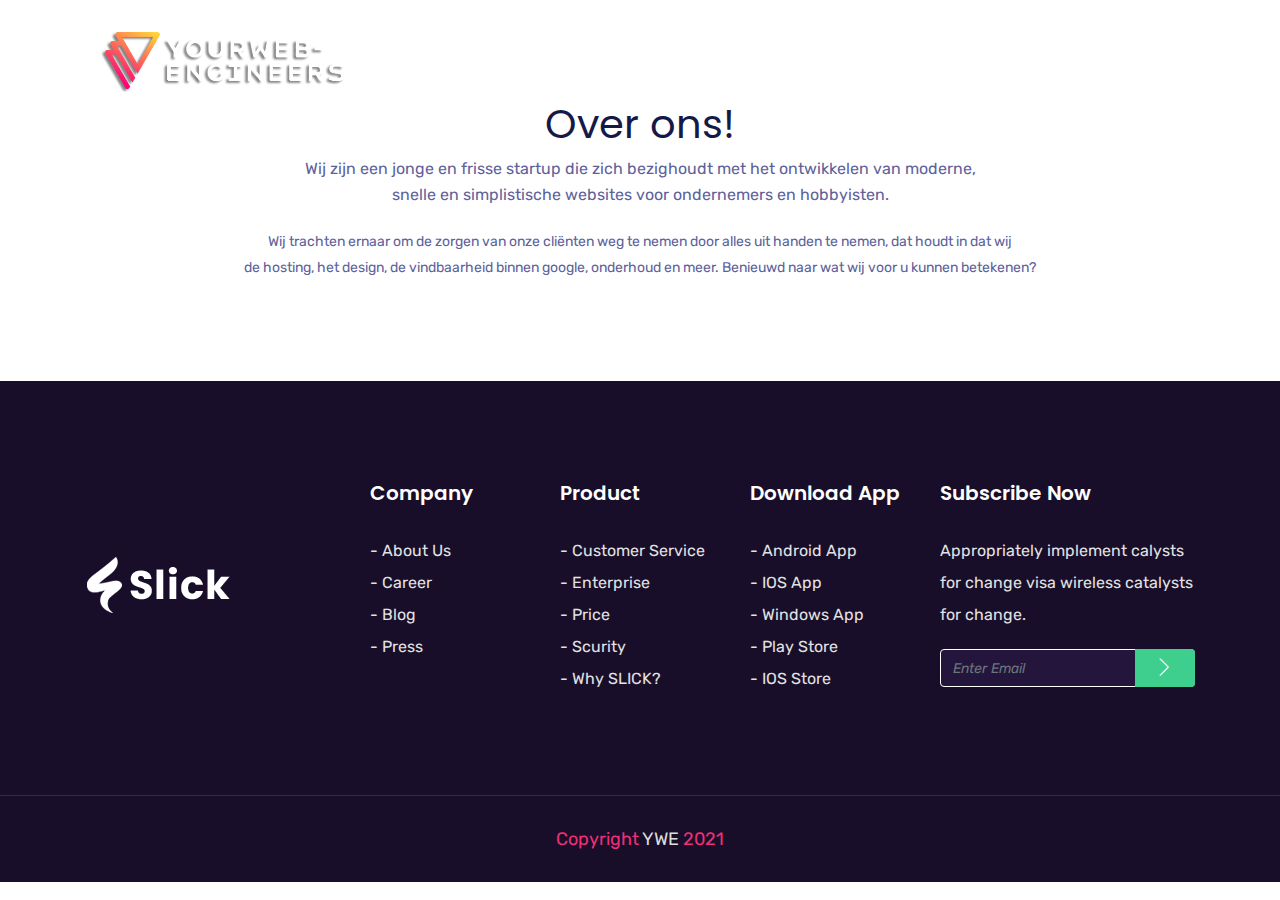
<file: about.html>
<!DOCTYPE html>
<html lang="en">
  <head>
    <!-- Required meta tags -->
    <meta charset="utf-8">
    <meta name="viewport" content="width=device-width, initial-scale=1, shrink-to-fit=no">
    <meta name="keywords" content="Bootstrap, Landing page, Template, Business, Service">
    <meta name="viewport" content="width=device-width, initial-scale=1, maximum-scale=1">
    <meta name="author" content="Grayrids">
    <title>Slick - Bootstrap 4 Template</title>
    <!--====== Favicon Icon ======-->
    <link rel="shortcut icon" href="img/2.png" type="image/png">
    <!-- Bootstrap CSS -->
    <link rel="stylesheet" href="css/bootstrap.min.css">
    <link rel="stylesheet" href="css/animate.css">
    <link rel="stylesheet" href="css/LineIcons.css">
    <link rel="stylesheet" href="css/owl.carousel.css">
    <link rel="stylesheet" href="css/owl.theme.css">
    <link rel="stylesheet" href="css/magnific-popup.css">
    <link rel="stylesheet" href="css/nivo-lightbox.css">
    <link rel="stylesheet" href="css/main.css">    
    <link rel="stylesheet" href="css/responsive.css">

  </head>
  
  <body>

    <!-- Header Section Start -->
    <header id="home" class="hero-area">    

      <nav class="navbar navbar-expand-md bg-inverse fixed-top scrolling-navbar">
        <div class="container">
          <a href="index.html" class="navbar-brand"><img src="img/logo.png" alt="" style="width:280px;"></a>       
          <button class="navbar-toggler" type="button" data-toggle="collapse" data-target="#navbarCollapse" aria-controls="navbarCollapse" aria-expanded="false" aria-label="Toggle navigation">
            <i class="lni-menu"></i>
          </button>
          <div class="collapse navbar-collapse" id="navbarCollapse">
            <ul class="navbar-nav mr-auto w-100 justify-content-end">
              <li class="nav-item">
                <a class="nav-link page-scroll" href="#home">Home</a>
              </li>
              <li class="nav-item">
                <a class="nav-link page-scroll" href="#services">Over ons</a>
              </li>  
              <li class="nav-item">
                <a class="nav-link page-scroll" href="#features">Ons werk</a>
              </li>                            
   
              <li class="nav-item">
                <a class="nav-link page-scroll" href="#pricing">Prijs</a>
              </li>     
            
              <li class="nav-item">
                <a class="nav-link page-scroll" href="#contact">Contact</a>
              </li> 
              
            </ul>
          </div>
        </div>
      </nav>  
    </header>
    <!-- Header Section End --> 


    <!-- Services Section Start -->
    <section id="about" class="section">
            <div class="row">
                <div class="col-12 mx-auto">
                    <div class="overons">
                    <h3 style="text-align: center;">Over ons!</h3>
                    <p style="text-align: center; font-size: medium">Wij zijn een jonge en frisse startup die zich bezighoudt met het ontwikkelen van moderne,<br> snelle en simplistische websites voor ondernemers en hobbyisten.</p>
                    <br>
                    <p style="text-align: center;">Wij trachten ernaar om de zorgen van onze cliënten weg te nemen door alles uit handen te nemen, dat houdt in dat wij<br>de hosting, het design, de vindbaarheid binnen google, onderhoud en meer. Benieuwd naar wat wij voor u kunnen betekenen?</p>
                    <div class="br"></div>
                    </div>
                </div>
            </div>

    
    </section>

   

    

    <!-- Footer Section Start -->
    <footer>
      <!-- Footer Area Start -->
      <section id="footer-Content">
        <div class="container">
          <!-- Start Row -->
          <div class="row">

          <!-- Start Col -->
            <div class="col-lg-3 col-md-6 col-sm-6 col-xs-6 col-mb-12">
              
              <div class="footer-logo">
               <img src="img/footer-logo.png" alt="">
              </div>
            </div>
             <!-- End Col -->
              <!-- Start Col -->
            <div class="col-lg-2 col-md-6 col-sm-6 col-xs-6 col-mb-12">
              <div class="widget">
                <h3 class="block-title">Company</h3>
                <ul class="menu">
                  <li><a href="#">  - About Us</a></li>
                  <li><a href="#">- Career</a></li>
                  <li><a href="#">- Blog</a></li>
                  <li><a href="#">- Press</a></li>
                </ul>
              </div>
            </div>
             <!-- End Col -->
              <!-- Start Col -->
            <div class="col-lg-2 col-md-6 col-sm-6 col-xs-6 col-mb-12">
              <div class="widget">
                <h3 class="block-title">Product</h3>
                <ul class="menu">
                  <li><a href="#">  - Customer Service</a></li>
                  <li><a href="#">- Enterprise</a></li>
                  <li><a href="#">- Price</a></li>
                  <li><a href="#">- Scurity</a></li>
                  <li><a href="#">- Why SLICK?</a></li>
                </ul>
              </div>
            </div>
             <!-- End Col -->
              <!-- Start Col -->
            <div class="col-lg-2 col-md-6 col-sm-6 col-xs-6 col-mb-12">
              <div class="widget">
                <h3 class="block-title">Download App</h3>
                <ul class="menu">
                  <li><a href="#">  - Android App</a></li>
                  <li><a href="#">- IOS App</a></li>
                  <li><a href="#">- Windows App</a></li>
                  <li><a href="#">- Play Store</a></li>
                  <li><a href="#">- IOS Store</a></li>
                </ul>
              </div>
            </div>
             <!-- End Col -->
              <!-- Start Col -->
            <div class="col-lg-3 col-md-6 col-sm-6 col-xs-6 col-mb-12">
              <div class="widget">
                <h3 class="block-title">Subscribe Now</h3>
                <p>Appropriately implement calysts for change visa wireless catalysts for change. </p>
                <div class="subscribe-area">
                  <input type="email" class="form-control" placeholder="Enter Email">
                  <span><i class="lni-chevron-right"></i></span>
                </div>
              </div>
            </div>
            <!-- End Col -->
          </div>
          <!-- End Row -->
        </div>
        <!-- Copyright Start  -->

        <div class="copyright">
          <div class="container">
            <!-- Star Row -->
            <div class="row">
              <div class="col-md-12">
                <div class="site-info text-center">
                  <p>Copyright <a href="#" rel="nofollow">YWE</a> 2021</p>
                </div>              
                
              </div>
              <!-- End Col -->
            </div>
            <!-- End Row -->
          </div>
        </div>
      <!-- Copyright End -->
      </section>
      <!-- Footer area End -->
      
    </footer>
    <!-- Footer Section End --> 


    <!-- Go To Top Link -->
    <a href="#" class="back-to-top">
      <i class="lni-chevron-up"></i>
    </a> 

    <!-- Preloader -->
    <div id="preloader">
      <div class="loader" id="loader-1"></div>
    </div>
    <!-- End Preloader -->

    <!-- jQuery first, then Tether, then Bootstrap JS. -->
    <script src="js/jquery-min.js"></script>
    <script src="js/popper.min.js"></script>
    <script src="js/bootstrap.min.js"></script>
    <script src="js/owl.carousel.js"></script>      
    <script src="js/jquery.nav.js"></script>    
    <script src="js/scrolling-nav.js"></script>    
    <script src="js/jquery.easing.min.js"></script>     
    <script src="js/nivo-lightbox.js"></script>     
    <script src="js/jquery.magnific-popup.min.js"></script>      
    <script src="js/main.js"></script>
    
  </body>
</html>
</file>
<file: css/responsive.css>
@media only screen and (min-width: 2160px) {
  #showcase {
    padding-bottom: 530px; }
  #showcase .showcase-area {
    width: 98%; }
  #showcase .showcase-slider .screenshot-thumb p {
    color: #fff;
    font-size: 20px;
    font-style: italic;
    margin-bottom: 10px; }
  #showcase .showcase-slider .screenshot-thumb .fancy-table {
    padding-top: 165px !important; }
  #showcase .showcase-slider .screenshot-thumb > .hover-content {
    width: 89% !important;
    height: 89% !important; }
  .hero-area .overlay :nth-child(1) {
    height: 294px !important; } }

@media screen and (min-width: 1920px) {
  .hero-area .contents {
    padding: 280px 0 390px; }
  .hero-area .overlay :nth-child(1) {
    height: 250px; }
  .showcase-slider .owl-item img {
    width: 100%; }
  #showcase .showcase-slider .screenshot-thumb > .hover-content {
    width: 85%; }
  #showcase .showcase-slider .screenshot-thumb .fancy-table {
    padding-top: 100px; } }

@media (min-width: 768px) and (max-width: 1024px) {
  .hero-area .contents h2 {
    font-size: 38px; }
  .navbar-expand-md .navbar-nav .nav-link {
    padding: 12px 5px;
    font-size: 13px;
    margin-left: 15px; }
  .hero-area .contents {
    padding: 210px 0 280px; }
  #business-plan .business-item-info h3 {
    font-size: 28px; }
  #business-plan .business-item-info p {
    font-size: 13px;
    margin-bottom: 20px; }
  .section {
    padding: 80px 0px; }
  #business-plan {
    padding-bottom: 80px; }
  .feature-info {
    width: 60%; }
  #features .feature-item {
    padding: 15px; }
  #features .feature-item h4 {
    margin-bottom: 10px; }
  #showcase .gradient-bg {
    padding: 80px 0px 60px 0px; }
  #pricing {
    padding-bottom: 80px; }
  #testimonial #client-testimonial .content-inner p {
    font-size: 18px;
    color: #5e629c;
    font-style: italic;
    line-height: 35px; }
  #team .single-team .team-social-icons {
    bottom: 27%; }
  #blog .blog-item-wrapper h3 {
    font-size: 16px;
    line-height: 23px; }
  #footer-Content h3.block-title {
    font-size: 16px; }
  #footer-Content ul.menu li a {
    font-size: 14px;
    line-height: 31px; }
  #footer-Content {
    padding-top: 80px; }
  #footer-Content .copyright {
    margin-top: 80px; }
  .hero-area .contents h2 {
    color: #fff;
    font-size: 40px;
    font-weight: 600;
    line-height: 60px;
    margin-bottom: 20px; }
  #testimonial .testimonial-area {
    width: 98%; }
  #showcase .showcase-slider .screenshot-thumb > .hover-content {
    height: 80%;
    width: 80%; }
  #showcase .showcase-slider .screenshot-thumb .fancy-table {
    padding-top: 45px; }
  #footer-Content h3.block-title {
    margin-bottom: 20px;
    margin-top: 20px; } }

@media (min-width: 768px) and (max-width: 991px) {
  .hero-area .contents h2 {
    color: #fff;
    font-size: 40px !important; }
  .navbar-expand-md .navbar-nav .nav-link {
    padding: 12px 0px;
    font-size: 13px;
    margin-left: 12px; }
  .hero-area .contents {
    padding: 200px 0 0px; }
  #features .feature-item p {
    font-size: 14px;
    display: block;
    line-height: 25px; }
  #pricing .pricing-table {
    padding: 30px 15px; }
  #pricing .pricing-table h1 span {
    left: 10%; }
  #team .single-team, .blog-item-wrapper, .services-item {
    margin-bottom: 20px; }
  .contact-img img {
    max-width: 100%;
    display: block;
    margin: 0px auto; }
  #footer-Content .footer-logo img {
    padding-top: 0; }
  #footer-Content .copyright p {
    color: #3ecf8e;
    font-size: 14px; }
  .hero-area .intro-img {
    padding: 100px 0 0px; }
  .blog-hero-area .contents h2 {
    font-size: 36px; }
  .btn-singin {
    background: #7fc9fb;
    color: #fff;
    padding: 10px 14px;
    margin-left: 12px;
    box-shadow: 0px 8px 9px 0px rgba(96, 94, 94, 0.17);
    font-size: 11px; }
  .btn-light-singin {
    background: #7fc9fb;
    color: #fff;
    padding: 10px 14px;
    margin-left: 12px;
    box-shadow: 0px 8px 9px 0px rgba(96, 94, 94, 0.17);
    font-size: 11px; }
  .navbar-expand-md .navbar-nav .nav-link {
    padding: 12px 0px;
    font-size: 13px;
    margin-left: 9px; }
  .pt-70 {
    padding-top: 20px; }
  .showcase-area .pr-0, .px-0 {
    padding-right: 15px !important; }
  #showcase {
    padding-bottom: 275px; }
  #testimonial .testimonial-area {
    width: 98%; } }

@media only screen and (max-width: 767px) {
  .bg-inverse {
    background: #191c1e; }
  .navbar-expand-md .navbar-brand, .navbar-expand-md .navbar-toggler {
    margin: 6px 15px; }
  .bg-inverse {
    background: #191c1e; }
  .navbar {
    padding: 0; }
  .navbar-brand img {
    width: 100px; } }

@media (min-width: 320px) and (max-width: 480px) {
  .bg-inverse {
    background: #191c1e; }
  .navbar {
    padding: 0; }
  .navbar-brand img {
    width: 100px; }
  .navbar-expand-md .navbar-brand, .navbar-expand-md .navbar-toggler {
    margin: 6px 15px; }
  .btn-singin {
    background: transparent;
    color: #fff;
    padding: 10px 23px;
    margin-left: 0;
    box-shadow: 0px 0px 0px 0px rgba(96, 94, 94, 0.17); }
  .hero-area .contents h2 {
    font-size: 20px;
    line-height: 35px;
    margin-bottom: 10px; }
  .hero-area .contents {
    padding: 200px 0 50px; }
  .hero-area .contents p {
    color: #fff;
    font-size: 14px;
    line-height: 26px; }
  .hero-area .contents .btn {
    margin-top: 30px;
    margin-right: 4px;
    text-transform: uppercase;
    width: 125px;
    height: 45px;
    padding: 15px 14px;
    font-size: 12px; }
  .hero-area .contents .btn-border {
    border: 1px solid #fff;
    color: #fff;
    -webkit-box-shadow: 0 4px 6px rgba(50, 50, 93, 0.11), 0 1px 3px rgba(0, 0, 0, 0.08);
    box-shadow: 0 4px 6px rgba(50, 50, 93, 0.11), 0 1px 3px rgba(0, 0, 0, 0.08);
    width: 122px;
    height: 45px;
    padding: 15px 15px; }
  .hero-area .intro-img {
    padding: 30px 0 0px; }
  .section {
    padding: 70px 0px; }
  #services .services-item {
    padding: 30px 15px;
    margin-bottom: 15px; }
  #business-plane .business-item-info h3 {
    font-size: 25px; }
  .section-header .section-title {
    font-size: 25px; }
  #services .services-item p {
    font-size: 14px; }
  #business-plane .business-item-info p {
    font-size: 14px;
    margin-bottom: 20px; }
  .section-header .desc-text p {
    font-size: 14px;
    color: #5e629c;
    line-height: 24px;
    margin-bottom: 0; }
  #features .feature-item {
    padding: 10px; }
  #features .feature-item .feature-icon {
    margin-bottom: 20px; }
  #features .feature-item p {
    font-size: 15px;
    display: block; }
  .showcase-area .pr-0, .px-0 {
    padding-right: 15px !important; }
  #showcase {
    padding-bottom: 250px; }
  #pricing .pricing-table h1 span {
    left: 4%; }
  #pricing .pricing-table {
    margin-bottom: 15px; }
  #testimonial #client-testimonial {
    padding: 30px 10px; }
  #testimonial #client-testimonial .content-inner p {
    font-size: 15px;
    line-height: 22px; }
  #testimonial #client-testimonial .author-info h5 {
    color: #151948;
    font-size: 15px; }
  #testimonial #client-testimonial h5 span {
    font-size: 13px;
    color: #5e629c;
    font-style: italic; }
  #testimonial .testimonial-area {
    position: inherit;
    width: 100%;
    z-index: 12;
    top: 0;
    margin: 0px auto; }
  #testimonial {
    margin-bottom: 0;
    background-size: cover; }
  #team .single-team {
    margin-bottom: 15px; }
  #team .single-team .team-social-icons {
    bottom: 22%; }
  #blog .blog-item-wrapper .blog-item-text {
    padding: 20px 15px 15px 15px; }
  #blog .blog-item-wrapper h3 {
    font-size: 18px;
    font-weight: 600;
    line-height: 25px;
    margin-bottom: 12px; }
  #blog .blog-item-wrapper {
    margin-bottom: 15px; }
  #footer-Content .copyright p {
    color: #3ecf8e;
    font-size: 12px; }
  #footer-Content ul.menu li a {
    color: #e2e2e2;
    font-size: 14px;
    font-weight: 400;
    line-height: 30px; }
  #footer-Content h3.block-title {
    color: #fff;
    font-size: 18px;
    font-weight: 600;
    margin-bottom: 15px;
    margin-top: 15px; }
  #footer-Content .footer-logo img {
    padding-top: 0; }
  #footer-Content {
    padding-top: 30px;
    background: #180e29; }
  #footer-Content .footer-logo img {
    padding-top: 0;
    width: 40%; }
  #blog .blog-item-wrapper .author {
    border-top: 1px solid #ddd;
    padding: 18px 10px 15px 10px; }
  .owl-theme .owl-controls {
    display: none !important; }
  #business-plane {
    padding-bottom: 40px; }
  #showcase .showcase-area {
    width: 90%; }
  #light-featured .light-feature-item .light-feature-icon {
    margin-bottom: 20px; }
  #light-featured .right-feature-info h3 {
    font-size: 25px;
    line-height: 35px; }
  #light-featured .light-feature-item .light-feature-info p {
    font-size: 15px;
    display: block; }
  #download-app .download-info h3 {
    font-size: 25px;
    line-height: 38px; }
  #download-app .download-info .downlaod-btn a.play-store {
    width: 195px;
    height: 65px;
    line-height: 18px;
    margin-right: 0;
    margin-bottom: 20px; }
  .download-statatics {
    text-align: center;
    margin-bottom: 15px; }
  #client-talk .client-words {
    padding: 20px;
    margin-bottom: 15px; }
  #footer-Content .copyright {
    margin-top: 30px; }
  .blog-hero-area .contents h2 {
    color: #fff;
    font-size: 25px; }
  .blog-hero-area .contents {
    padding: 100px 0 90px; }
  #brand-area .brand-subtitle h5 {
    font-size: 18px; }
  #brand-area {
    padding: 50px 0px 60px 0; }
  #light-featured {
    padding-bottom: 50px;
    padding-top: 100px; }
  #light-featured .light-feature-item .light-feature-info h4 {
    font-size: 18px; }
  #light-featured .right-feature-info h3 {
    font-size: 20px;
    line-height: 30px; }
  #light-featured .right-feature-info p {
    font-size: 15px; }
  #showcase .showcase-slider .screenshot-thumb .fancy-table {
    padding-top: 50px; }
  #showcase .showcase-slider .screenshot-thumb > .hover-content {
    height: 81%;
    width: 80%; }
  #footer-Content h3.block-title {
    margin-bottom: 18px;
    margin-top: 15px; }
  .back-to-top {
    display: none !important; } }

@media (min-width: 375px) and (max-width: 667px) {
  #showcase .showcase-slider .screenshot-thumb > .hover-content {
    height: 83%;
    width: 83%; }
  #showcase .showcase-slider .screenshot-thumb .fancy-table {
    padding-top: 68px; }
  #pricing .pricing-table h1 span {
    left: 16%; } }

@media (min-width: 414px) and (max-width: 736px) {
  #showcase .showcase-slider .screenshot-thumb .fancy-table {
    padding-top: 80px; }
  #showcase .showcase-slider .screenshot-thumb > .hover-content {
    height: 85%;
    width: 85%; }
  #pricing .pricing-table h1 span {
    left: 20%; } }

@media only screen and (min-width: 992px) and (max-width: 1280px) {
  .navbar-expand-md .navbar-nav .nav-link {
    font-size: 15px;
    padding: 8px 0px;
    margin-left: 18px; }
  .hero-area .contents h2 {
    font-size: 38px; }
  #light-featured .right-feature-info h3 {
    font-size: 29px;
    font-weight: 600;
    margin-bottom: 20px;
    line-height: 40px;
    margin-top: 0; }
  #light-featured .light-feature-item .light-feature-icon {
    margin-bottom: 15px; }
  #light-featured {
    padding-bottom: 100px;
    padding-top: 100px; }
  .section {
    padding: 100px 0px; }
  .feature-info {
    width: 80%; }
  .feature-info {
    width: 68%; }
  #team .single-team .team-social-icons {
    bottom: 27%; }
  #blog .blog-item-wrapper .blog-item-text {
    padding: 20px 15px 15px 15px; }
  #blog .blog-item-wrapper h3 {
    font-size: 18px; }
  #blog .blog-item-wrapper a.read-more {
    font-size: 12px; }
  #footer-Content {
    padding-top: 100px; }
  #footer-Content .copyright {
    margin-top: 100px; }
  .hero-area .contents p {
    color: #fff;
    font-size: 16px;
    line-height: 26px; }
  .hero-area2 .contents p {
    color: #fff;
    font-size: 16px;
    line-height: 26px; }
  #business-plane .business-item-info h3 {
    font-size: 29px; }
  .showcase-area .pr-0, .px-0 {
    padding-right: 15px !important; }
  #showcase {
    padding-bottom: 280px; }
  #pricing .pricing-table h1 span {
    left: 10%; }
  #pricing2 .pricing-table h1 span {
    left: 10%; }
  #testimonial #client-testimonial .content-inner p {
    font-size: 20px;
    color: #5e629c;
    font-style: italic;
    line-height: 33px; } }
</file>
<file: css/main.css>
/*
Theme Name:       SlickBiz - Bootstrap 4 Template
Author:           UIdeck
Author URI:       http://uideck.com
Text Domain:      UIdeck
Domain Path:      /languages/
*/
/* ==========================================================================
   IMPORT GOOGLE FONTS
   ========================================================================== */
@import url("https://fonts.googleapis.com/css?family=Rubik:400,400i,500");
@import url("https://fonts.googleapis.com/css?family=Poppins:400,500,600");
/* ==========================================================================
   GENERAL
   ========================================================================== */
body {
  font-family: 'Rubik', sans-serif;
  color: #a0a6ad;
  font-size: 14px;
  font-weight: 400;
  background: #fff;
  overflow-x: hidden; }

html {
  overflow-x: hidden; }

p {
  font-size: 14px;
  color: #5e629c;
  line-height: 26px;
  margin-bottom: 0; }

a:hover, a:focus {
  color: #000; }

a {
  color: #000;
  -webkit-transition: all 0.3s ease-in-out;
  -moz-transition: all 0.3s ease-in-out;
  -o-transition: all 0.3s ease-in-out;
  transition: all 0.3s ease-in-out; }

h1, h2, h3, h4, h5 {
  font-family: 'Poppins', sans-serif;
  font-size: 40px;
  font-weight: 400;
  color: #151948; }

ul {
  margin: 0;
  padding: 0; }

ul li {
  list-style: none; }

a:hover,
a:focus {
  text-decoration: none;
  outline: none; }

a:not([href]):not([tabindex]) {
  color: #fff; }

a:not([href]):not([tabindex]):focus, a:not([href]):not([tabindex]):hover {
  color: #fff; }

.bg-transparent {
  background: transparent !important; }

.bg-defult {
  background: #3c9cfd !important; }

/* ==========================================================================
   Section Title
   ========================================================================== */
.section {
  padding: 130px 0px; }

.form-control:focus {
  outline: none;
  box-shadow: none; }

.section-header {
  color: #fff;
  margin-bottom: 50px;
  text-align: center;
  position: relative; }

.section-header .section-title {
  font-size: 35px;
  margin-bottom: 12px;
  font-weight: 600;
  position: relative;
  line-height: 30px; }

.section-header .desc-text p {
  font-size: 18px;
  color: #5e629c;
  line-height: 26px;
  margin-bottom: 0; }

/* ==========================================================================
   Buttons
   ========================================================================== */
.btn {
  font-size: 14px;
  padding: 10px 30px;
  border-radius: 4px;
  font-family: 'Rubik', sans-serif;
  letter-spacing: 1px;
  font-weight: 500;
  color: #fff;
  border: none;
  text-transform: uppercase;
  -webkit-transition: all 0.3s ease-in-out;
  -moz-transition: all 0.3s ease-in-out;
  -o-transition: all 0.3s ease-in-out;
  transition: all 0.3s ease-in-out;
  display: inline-block; }

.btn:focus,
.btn:active {
  box-shadow: none;
  outline: none; }

.btn-common {
  background-color: #F22E76;
  position: relative;
  z-index: 1;
  box-shadow: 0px 8px 9px 0px rgba(96, 94, 94, 0.17);
  width: 160px;
  height: 50px;
  padding: 14px 15px; }

.btn-common:hover {
  color: #fff;
  transform: translateY(-2px); }

.btn-light-bg {
  background-color: #ff704f; }

.btn-border {
  border-style: solid;
  border-width: 1px;
  cursor: pointer;
  background-color: transparent;
  border-color: #F22E76;
  color: black;
  width: 160px;
  height: 50px;
  padding: 14px 15px; }

.btn-border:hover {
  box-shadow: 0px 8px 9px 0px rgba(96, 94, 94, 0.17);
  transform: translateY(-2px); }

.btn-border-filled {
  cursor: pointer;
  background-color: #F22E76;
  border: 1px solid #F22E76;
  color: #fff;
  box-shadow: 0px 8px 9px 0px rgba(96, 94, 94, 0.17);
  width: 180px;
  height: 50px;
  padding: 15px 15px; }

.btn-border-filled:hover {
  color: #fff;
  background-color: transparent;
  border-color: #fff;
  transform: translateY(-2px); }

.btn-lg {
  padding: 14px 33px;
  text-transform: uppercase;
  font-size: 16px; }

.btn-rm {
  color: #F22E76;
  padding: 10px 0;
  text-transform: capitalize;
  font-size: 16px; }

.btn-rm i {
  vertical-align: middle; }

.btn-singin {
  background: #7fc9fb;
  color: #fff;
  padding: 10px 23px;
  margin-left: 30px;
  box-shadow: 0px 8px 9px 0px rgba(96, 94, 94, 0.17); }

.btn-singin:hover,
.btn-singin:active,
.btn-singin:focus {
  color: #fff;
  box-shadow: 0px 0px 0px 0px rgba(96, 94, 94, 0.17); }

.btn-light-singin:hover,
.btn-light-singin:active,
.btn-light-singin:focus {
  color: #fff;
  box-shadow: 0px 0px 0px 0px rgba(96, 94, 94, 0.17); }

.btn-apple {
  border-width: 2px;
  border-color: #3c96ff;
  border-style: solid;
  background: linear-gradient(to right, #3c96ff 0%, #2dfbff 100%);
  -webkit-background-clip: text;
  -webkit-text-fill-color: transparent;
  transition: all 0.3s ease-in-out;
  -moz-transition: all 0.3s ease-in-out;
  -webkit-transition: all 0.3s ease-in-out;
  -o-transition: all 0.3s ease-in-out; }

.btn-apple i {
  background: linear-gradient(to right, #3c96ff 0%, #2dfbff 100%);
  -webkit-background-clip: text;
  -webkit-text-fill-color: transparent; }

.btn-apple:hover,
.btn-apple:active,
.btn-apple:focus {
  background: linear-gradient(to right, #3c96ff 0%, #2dfbff 100%) !important;
  -webkit-background-clip: text !important;
  -webkit-text-fill-color: transparent !important; }

button:focus {
  outline: none !important; }

.btn-border-fill {
  background: #fff;
  border-color: #fff;
  color: #3c9cfd; }

.btn-subtitle {
  color: #191c1e;
  font-family: 'Poppins', sans-serif;
  background: #dbecff;
  text-align: center;
  border-radius: 30px;
  padding: 6px 30px;
  text-transform: uppercase;
  font-weight: 700;
  margin-bottom: 20px;
  font-size: 14px; }

.clear {
  clear: both; }

.mt {
  margin-top: 80px; }

.mt-30 {
  margin-top: 30px; }

.mb-30 {
  margin-bottom: 30px; }

.pt-30 {
  padding-top: 30px; }

.pb-30 {
  padding-bottom: 30px; }

.pt-70 {
  padding-top: 70px; }

.mb-50 {
  margin-bottom: 50px; }

.padding-0 {
  padding: 0; }

.pr-20 {
  padding-right: 20px; }

.pl-20 {
  padding-left: 20px; }

.pl-70 {
  padding-left: 70px; }

.pr-70 {
  padding-right: 70px; }

/* Preloader */
#preloader {
  position: fixed;
  top: 0;
  left: 0;
  right: 0;
  bottom: 0;
  background-color: #fff;
  z-index: 9999999; }

.loader {
  top: 50%;
  width: 50px;
  height: 50px;
  border-radius: 100%;
  position: relative;
  margin: 0 auto; }

#loader-1:before, #loader-1:after {
  content: "";
  position: absolute;
  top: -10px;
  left: -10px;
  width: 100%;
  height: 100%;
  border-radius: 100%;
  border: 7px solid transparent;
  border-top-color: #3c9cfd; }

#loader-1:before {
  z-index: 100;
  animation: spin 2s infinite; }

#loader-1:after {
  border: 7px solid #fafafa; }

@keyframes spin {
  0% {
    -webkit-transform: rotate(0deg);
    -ms-transform: rotate(0deg);
    -o-transform: rotate(0deg);
    transform: rotate(0deg); }
  100% {
    -webkit-transform: rotate(360deg);
    -ms-transform: rotate(360deg);
    -o-transform: rotate(360deg);
    transform: rotate(360deg); } }

/* ========================================================================== 
   Scroll To Up 
   ========================================================================== */
.back-to-top {
  display: none;
  position: fixed;
  bottom: 18px;
  right: 15px;
  width: 45px;
  height: 45px;
  line-height: 50px;
  cursor: pointer;
  text-align: center;
  border-radius: 4px;
  background: #F22E76;
 
  box-shadow: 0px 8px 9px 0px rgba(96, 94, 94, 0.17);
  z-index: 9999999; }

.back-to-top i {
  color: #fff;
  font-size: 20px;
  -webkit-transition: all 0.3s ease-in-out;
  -moz-transition: all 0.3s ease-in-out;
  -o-transition: all 0.3s ease-in-out;
  transition: all 0.3s ease-in-out; }

/* ==========================================================================
   Navbar Style
   ========================================================================== */
.logo-menu a {
  font-size: 20px;
  color: #fff; }

.menu-bg {
  background: #F25C5C;
  background: linear-gradient(95deg, #F22E76 40%, #F25C5C 100%) !important;
  box-shadow: 0 0 7px 1px rgba(0, 0, 0, 0.1);
  z-index: 9999;
  padding: 5px;
  -webkit-transition: all 0.5s ease-in-out;
  transition: all 0.5s ease-in-out; }

.menu-bg .menu-button {
  top: 0; }

.menu-bg .menu-button:hover {
  cursor: pointer;
  color: #F22E76; }

.menu-bg .logo-menu a {
  color: #F22E76 }

.menu-bg .navbar-nav .nav-link {
  color: #ffffff !important; }

.menu-bg .navbar-nav .nav-link:hover {
  color: #ffffff !important; }

.menu-bg .navbar-nav .active {
  color: #ffffff !important; }

.navbar-expand-md .navbar-nav .nav-link {
  color: #fff;
  font-size: 16px;
  padding: 8px 0px;
  margin-left: 26px;
  font-family: 'Poppins', sans-serif;
  position: relative;
  font-weight: 500; }

.navbar-expand-md .navbar-nav .nav-link:before {
  content: '';
  position: absolute;
  bottom: 0;
  left: 0;
  width: 0;
  height: 2px;
  background: #ffffff;
  -webkit-transition: 0.3s;
  -moz-transition: 0.3s;
  transition: 0.3s; }

.navbar-expand-md .navbar-nav .active::before,
.navbar-expand-md .navbar-nav .nav-link:hover::before {
  width: 100%; }

.navbar-brand {
  color: #fff; }

.navbar-expand-md .navbar-nav .nav-link:focus,
.navbar-expand-md .navbar-nav .nav-link:hover,
.navbar-expand-md .navbar-nav .nav-link:hover:before {
  color: #ffffff; }

.navbar-expand-md .navbar-nav .active > .nav-link,
.navbar-expand-md .navbar-nav .nav-link.active,
.navbar-expand-md .navbar-nav .nav-link.active:before,
.navbar-expand-md .navbar-nav .nav-link.open,
.navbar-expand-md .navbar-nav .open > .nav-link {
  color: #ffffff; }

.navbar-expand-md .navbar-toggler {
  background: transparent;
  border: 1px solid #fff;
  border-radius: 3px;
  margin: 5px;
  cursor: pointer;
  float: right; }

.navbar-expand-md .navbar-toggler i {
  color: #fff !important; }

.navbar-expand-md .navbar-toggler:focus {
  outline: none; }

/* ==========================================================================
   Hero Area
   ========================================================================== */
.hero-area {
  position: relative; }
  .hero-area .overlay {
    position: absolute;
    width: 100%;
    height: 100%;
    top: 0px;
    left: 0px;
    background: #F22E76;
    background: linear-gradient(95deg, #F2884B 40%, #F2B441 100%);
    -webkit-transform: skewY(-12deg);
    transform: skewY(-12deg);
    -webkit-transform-origin: 0;
    transform-origin: 0;
    z-index: -12; }
    .hero-area .overlay :nth-child(1) {
      width: 33.33333%;
      width: calc(100% / 2);
      top: 0;
      left: 100%;
      right: auto;
      background: #F22E76;
      background: linear-gradient(95deg, #F22E76 40%, #F25C5C 100%);
      height: 200px; }
    .hero-area .overlay :nth-child(2) {
      width: 100%;

      bottom: 0;
      background: #F25C5C;
      background: linear-gradient(95deg, #F25C5C 40%, #F2B441 100%);
      position: absolute;
      height: 155px;
      width: 100%;
      left: 30%; }
  .hero-area .contents {
    padding: 220px 0; }
    .hero-area .contents h2 {
      color: #fff;
      font-size: 38px;
      font-weight: 600;
      line-height: 60px;
      margin-bottom: 20px; }
    .hero-area .contents p {
      color: #fff;
      font-size: 18px;
      line-height: 26px; }
    .hero-area .contents .btn {
      margin-top: 40px;
      margin-right: 20px;
      text-transform: uppercase;
      width: 180px;
      height: 50px;
      padding: 15px 15px; }
    .hero-area .contents .btn-border {
      border: 1px solid #fff;
      color: #F22E76!important;
      -webkit-box-shadow: 0 4px 6px rgba(50, 50, 93, 0.11), 0 1px 3px rgba(0, 0, 0, 0.08);
      box-shadow: 0 4px 6px rgba(50, 50, 93, 0.11), 0 1px 3px rgba(0, 0, 0, 0.08);
      width: 180px;
      height: 50px;
      padding: 15px 15px;
      background: #fff; }
      .hero-area .contents .btn-border:hover {
        background: #fff;
        color: #3ecf8e; }
  .hero-area .intro-img {
    padding: 180px 0 0px; }
    .hero-area .intro-img img {
      display: block;
      height: auto;
      max-width: 100%; }

/* ==========================================================================
   About 
   ========================================================================== */
#services .services-item {
  padding: 60px 30px;
  border: 1px solid #ddd;
  -moz-transition: all .8s ease;
  -webkit-transition: all .8s ease;
  transition: all .8s ease; }
  #services .services-item:hover {
    border: 1px solid #F22E76;
    box-shadow: 0px 0px 25px 0px rgba(95, 95, 95, 0.24);
    -moz-transition: all .4s ease;
    -webkit-transition: all .4s ease;
    transition: all .4s ease; }
  #services .services-item .icon {
    background: #ffcf75;
    width: 110px;
    height: 110px;
    margin: 0px auto;
    margin-bottom: 0px;
    text-align: center;
    display: block;
    border-radius: 50%;
    position: relative;
    margin-bottom: 25px; }
  #services .services-item .icon i {
    font-size: 40px;
    color: #F25C5C;
    position: absolute;
    left: 0;
    right: 0;
    top: 30%; }
  #services .services-item h4 {
    font-size: 20px;
    font-weight: 600;
    color: #151948;
    margin-bottom: 15px; }
  #services .services-item p {
    font-size: 16px;
    margin-bottom: 10px;
    color: #5e629c; }

/* ==========================================================================
   business-plan Section 
   ========================================================================== */
#business-plan {
  padding-bottom: 130px; }
  #business-plan .container-fluid {
    padding-right: 30px;
    padding-left: 30px; }
  #business-plan .business-item-info {
    margin-top: 60px; }
    #business-plan .business-item-info h3 {
      font-size: 35px;
      font-weight: 600;
      margin-bottom: 25px; }
    #business-plan .business-item-info p {
      font-size: 16px;
      margin-bottom: 20px; }

/* ==========================================================================
   Features 
   ========================================================================== */
#features {
  background: #f9f9f9; }
  #features .featured-bg {
    background: #fff; }
  #features .featured-border1 {
    border-bottom: 1px solid #ededed;
    border-right: 1px solid #ededed; }
  #features .featured-border2 {
    border-bottom: 1px solid #ededed; }
  #features .featured-border3 {
    border-right: 1px solid #ededed; }
  #features .feature-item {
    padding: 30px;
    overflow: hidden;
    -moz-transition: all .8s ease;
    -webkit-transition: all .8s ease;
    transition: all .8s ease; }
    #features .feature-item .feature-icon {
      background: whitesmoke;
      width: 100px;
      height: 100px;
      margin: 0px auto;
      margin-top: 0px;
      margin-right: auto;
      margin-bottom: 0px;
      margin-bottom: 0px;
      margin-bottom: 0px;
      text-align: center;
      display: block;
      border-radius: 50%;
      position: relative;
      margin-right: 30px;
      border: 1px solid #F22E76;
      margin-top: 12px; }
      #features .feature-item .feature-icon i {
        font-size: 40px;
        color: #F25C5C;
        position: absolute;
        left: 0;
        right: 0;
        top: 32%; }
    #features .feature-item h4 {
      font-size: 20px;
      font-weight: 600;
      margin-bottom: 20px; }
    #features .feature-item p {
      font-size: 16px;
      display: block; }
    #features .feature-item:hover {
      box-shadow: 0px 0px 25px 0px rgba(95, 95, 95, 0.24);
      -moz-transition: all .8s ease;
      -webkit-transition: all .8s ease;
      transition: all .8s ease; }
    #features .feature-item:hover .feature-icon {
      background: #ffcf75;
      -moz-transition: all .8s ease;
      -webkit-transition: all .8s ease;
      transition: all .8s ease; }
    #features .feature-item:hover .feature-icon i {
      color: #fff;
      -moz-transition: all .8s ease;
      -webkit-transition: all .8s ease;
      transition: all .8s ease; }

/* ==========================================================================
   Features 
   ========================================================================== */
#download-app {
  padding-bottom: 100px; }
  #download-app .download-info {
    padding-top: 30px; }
    #download-app .download-info h3 {
      font-size: 35px;
      font-weight: 600;
      margin-bottom: 20px;
      line-height: 44px; }
    #download-app .download-info p {
      font-size: 16px;
      display: block;
      margin-bottom: 35px; }
    #download-app .download-info .downlaod-btn {
      padding-bottom: 50px;
      border-bottom: 1px solid #ff704f;
      margin-bottom: 40px; }
    #download-app .download-info .downlaod-btn a.play-store {
      font-size: 12px;
      box-shadow: 0px 10px 20px 2px rgba(255, 112, 79, 0.24);
      border-radius: 35px;
      text-transform: inherit;
      text-align: left;
      padding: 15px 80px;
      width: 195px;
      height: 65px;
      line-height: 18px;
      margin-right: 35px;
      background: #ff704f;
      background-position-x: left;
      background-position-y: center;
      background-position: 20%; }
    #download-app .download-info .downlaod-btn a {
      position: relative; }
    #download-app .download-info .downlaod-btn a.play-store span {
      font-size: 15px;
      font-weight: 500; }
    #download-app .download-info .downlaod-btn a.play-store i {
      position: absolute;
      left: 40px;
      font-size: 28px;
      color: #fff;
      top: 18px; }
    #download-app .download-info .downlaod-btn a.ios-store i {
      position: absolute;
      left: 40px;
      font-size: 28px;
      color: #000;
      top: 18px; }
    #download-app .download-info .downlaod-btn a.ios-store {
      border: 1px solid #ff704f;
      color: #151948;
      font-size: 12px;
      box-shadow: 0px 10px 20px 2px rgba(255, 112, 79, 0.24);
      border-radius: 35px;
      text-transform: inherit;
      text-align: left;
      padding: 15px 80px;
      width: 195px;
      height: 65px;
      line-height: 18px;
      margin-right: 35px;
      background: #fff;
      background-position-x: left;
      background-position-y: center;
      background-position: 20%;
      position: relative; }
    #download-app .download-info .downlaod-btn a.play-store:hover {
      color: #151948;
      -webkit-transition: all 0.8s ease-in-out;
      -moz-transition: all 0.8s ease-in-out;
      -o-transition: all 0.8s ease-in-out;
      transition: all 0.8s ease-in-out; }
    #download-app .download-info .downlaod-btn a.ios-store span {
      font-size: 15px; }
    #download-app .download-info .downlaod-btn a.ios-store:hover {
      color: #ff704f;
      -webkit-transition: all 0.8s ease-in-out;
      -moz-transition: all 0.8s ease-in-out;
      -o-transition: all 0.8s ease-in-out;
      transition: all 0.8s ease-in-out; }
  #download-app .download-statatics h3 {
    color: #151948;
    font-size: 30px;
    font-weight: 600;
    margin-bottom: 0px; }
  #download-app .download-statatics p {
    font-size: 18px;
    color: #5e629c; }

/* ==========================================================================
   Showcase 
   ========================================================================== */
#showcase {
  padding-bottom: 375px; }
  #showcase .right-position {
    position: relative; }
  #showcase .showcase-area {
    position: absolute;
    width: 97%;
    z-index: 12;
    top: 260px;
    margin: 0px auto; }
  #showcase .showcase-text h2 {
    color: #fff; }
  #showcase .showcase-text p {
    color: #fff; }
  #showcase .gradient-bg {
    background: #5533ff;
    background: linear-gradient(95deg, #5533ff 40%, #25ddf5 100%);
    padding: 119px 0px 80px 0px; }
  #showcase .showcase-slider .owl-controls .owl-page.active span, #showcase .showcase-slider .owl-controls.clickable .owl-page:hover span {
    filter: Alpha(Opacity=100);
    opacity: 1;
    background: #3ecf8e; }
  #showcase .showcase-slider .owl-controls .owl-page span {
    display: block;
    width: 12px;
    height: 12px;
    margin: 5px 7px;
    filter: Alpha(Opacity=50);
    opacity: 0.5;
    -webkit-border-radius: 20px;
    -moz-border-radius: 20px;
    border-radius: 20px;
    background: #3ecf8e; }
  #showcase .showcase-slider .owl-controls .active span {
    width: 15px;
    height: 15px; }
  #showcase .showcase-slider .screenshot-thumb {
    width: 100%;
    height: 100%;
    position: relative; }
    #showcase .showcase-slider .screenshot-thumb .fancy-table {
      padding-top: 72px; }
    #showcase .showcase-slider .screenshot-thumb p {
      color: #fff;
      font-size: 16px;
      font-style: italic;
      margin-bottom: 10px; }
    #showcase .showcase-slider .screenshot-thumb h5 {
      font-size: 20px;
      color: #fff;
      display: block;
      font-weight: 600; }
    #showcase .showcase-slider .screenshot-thumb .zoom-icon a {
      display: inline-block;
      margin: 8px; }
    #showcase .showcase-slider .screenshot-thumb .zoom-icon a:hover i {
      color: #000;
      -webkit-transition: all 200ms ease-in;
      -ms-transition: all 200ms ease-in;
      -moz-transition: all 200ms ease-in;
      transition: all 200ms ease-in; }
    #showcase .showcase-slider .screenshot-thumb .zoom-icon a i {
      color: #fff;
      font-size: 20px; }
  #showcase .showcase-slider .screenshot-thumb > .hover-content {
    background-color: #3ecf8e;
    opacity: 0.90;
    height: 85%;
    left: 0;
    opacity: 0;
    position: absolute;
    top: 0;
    -webkit-transition-duration: 500ms;
    -o-transition-duration: 500ms;
    transition-duration: 500ms;
    width: 83%;
    margin: 25px; }
  #showcase .showcase-slider .screenshot-thumb:hover .hover-content {
    opacity: 0.8;
    -webkit-transition-duration: 500ms;
    -o-transition-duration: 500ms;
    transition-duration: 500ms; }
  #showcase .showcase-slider .owl-wrapper-outer {
    padding: 20px 0px; }

/* ==========================================================================
   Testimonial section
   ========================================================================== */
#testimonial {
  margin-bottom: 270px;
  background: url(../img/bg/testimonial-bg.jpg) no-repeat center center;
  -webkit-background-size: cover;
  -moz-background-size: cover;
  -o-background-size: cover;
  background-size: cover; }
  #testimonial .right-position {
    position: relative; }
  #testimonial .testimonial-area {
    position: absolute;
    width: 100%;
    z-index: 12;
    top: 260px;
    margin: 0px auto; }
  #testimonial #client-testimonial {
    background-color: #fff;
    padding: 54px;
    -webkit-box-shadow: 0px 0px 25px 0px rgba(95, 95, 95, 0.24);
    -moz-box-shadow: 0px 0px 25px 0px rgba(95, 95, 95, 0.24);
    box-shadow: 0px 0px 25px 0px rgba(95, 95, 95, 0.24); }
    #testimonial #client-testimonial .content-inner p {
      font-size: 24px;
      color: #5e629c;
      font-style: italic;
      line-height: 35px; }
    #testimonial #client-testimonial .author-info {
      padding-top: 26px;
      padding-bottom: 20px; }
    #testimonial #client-testimonial .author-info h5 {
      color: #151948;
      font-size: 18px; }
    #testimonial #client-testimonial h5 span {
      font-size: 16px;
      color: #5e629c;
      font-style: italic; }
    #testimonial #client-testimonial .owl-controls .owl-buttons div.owl-prev {
      color: #3ecf8e;
      display: inline-block;
      zoom: 1;
      *display: inline;
      margin: 5px;
      font-size: 16px;
      -webkit-border-radius: 30px;
      -moz-border-radius: 30px;
      border-radius: 50px;
      background: #fff;
      filter: Alpha(Opacity=50);
      position: absolute;
      left: -20px;
      top: 48%;
      opacity: 1;
      border: 1px solid #ccc;
      width: 38px;
      height: 38px;
      padding: 8px 0px; }
    #testimonial #client-testimonial .owl-controls .owl-buttons div.owl-next {
      color: #3ecf8e;
      display: inline-block;
      zoom: 1;
      *display: inline;
      margin: 5px;
      font-size: 16px;
      -webkit-border-radius: 30px;
      -moz-border-radius: 30px;
      border-radius: 50px;
      background: #fff;
      filter: Alpha(Opacity=50);
      position: absolute;
      right: -20px;
      top: 48%;
      opacity: 1;
      border: 1px solid #ccc;
      width: 38px;
      height: 38px;
      padding: 8px 0px; }
    #testimonial #client-testimonial .owl-controls .owl-buttons div.owl-prev:hover, #testimonial #client-testimonial .owl-controls .owl-buttons div.owl-next:hover {
      color: #fff;
      background: #3ecf8e;
      border-color: #3ecf8e; }
  #testimonial .video-promo-content {
    padding-top: 0;
    padding-bottom: 300px; }
  #testimonial .video-play-button {
    position: absolute;
    z-index: 10;
    top: 30%;
    left: 50%;
    transform: translateX(-50%) translateY(-50%);
    box-sizing: content-box;
    display: block;
    width: 32px;
    height: 44px;
    /* background: #fa183d; */
    border-radius: 50%;
    padding: 18px 20px 18px 28px; }
  #testimonial .video-play-button:before {
    content: "";
    position: absolute;
    z-index: 0;
    left: 50%;
    top: 50%;
    transform: translateX(-50%) translateY(-50%);
    display: block;
    width: 100px;
    height: 100px;
    background: #fff;
    border-radius: 50%;
    animation: pulse-border 1500ms ease-out infinite; }
  #testimonial .video-play-button:after {
    content: "";
    position: absolute;
    z-index: 1;
    left: 50%;
    top: 50%;
    transform: translateX(-50%) translateY(-50%);
    display: block;
    width: 100px;
    height: 100px;
    background: #fff;
    border-radius: 50%;
    transition: all 200ms;
    opacity: 0.5; }
  #testimonial .video-play-button:hover:after {
    background-color: #28ca81; }
  #testimonial .video-play-button:hover span {
    border-left: 22px solid #fff;
    border-top: 14px solid transparent;
    border-bottom: 14px solid transparent;
    border-radius: 2px; }
  #testimonial .video-play-button span {
    display: block;
    position: relative;
    z-index: 3;
    width: 0;
    height: 0;
    border-left: 22px solid #3ecf8e;
    border-top: 14px solid transparent;
    border-bottom: 14px solid transparent;
    border-radius: 2px;
    margin-top: 8px;
    margin-left: 5px; }

@keyframes pulse-border {
  0% {
    transform: translateX(-50%) translateY(-50%) translateZ(0) scale(1);
    opacity: 1; }
  100% {
    transform: translateX(-50%) translateY(-50%) translateZ(0) scale(1.5);
    opacity: 0; } }

/* ==========================================================================
   Our Pricing 
   ========================================================================== */
#pricing .pricing-table {
  padding: 55px;
  border: 1px solid #ccc;
  -moz-transition: all .8s ease;
  -webkit-transition: all .8s ease;
  transition: all .8s ease; }
  #pricing .pricing-table h3 {
    font-size: 20px;
    color: #151948;
    font-weight: 500;
    text-transform: uppercase;
    margin-bottom: 11px; }
  #pricing .pricing-table h1 {
    color: #F22E76;
    font-size: 50px;
    font-weight: 500;
    position: relative;
    padding-left: 10px; }
  #pricing .pricing-table h1 span {
    font-size: 16px;
    position: absolute;
    left: 20%;
    top: 10px; }
  #pricing .pricing-table ul {
    padding-bottom: 28px; }
  #pricing .pricing-table ul li {
    font-size: 16px;
    font-weight: 400;
    color: #5e629c;
    display: block;
    line-height: 33px; }
  
  
    #pricing .pricing-table:hover {
    border-top-left-radius: 10px;
  border-bottom-left-radius: 10px;
  animation-name: example;
  animation-duration: 0.25s;
  border-left: -8px solid #F22E76;
  box-shadow: 0 14px 28px grey;
}
/* ==========================================================================
   team section
   ========================================================================== */
#team .single-team {
  border: 1px solid #ddd;
  position: relative;
  -moz-transition: all .8s ease;
  -webkit-transition: all .8s ease;
  transition: all .8s ease; }
  #team .single-team img {
    width: 100%; }
  #team .single-team .team-social-icons {
    position: absolute;
    left: 0;
    right: 0;
    text-align: center;
    top: -20px; }
    #team .single-team .team-social-icons ul.social-list li {
      display: inline-block;
      width: 35px;
      height: 35px;
      border: 1px solid #ccc;
      border-radius: 50%;
      padding: 5px;
      line-height: 30px;
      margin: 4px;
      background: #fff; }
    #team .single-team .team-social-icons ul.social-list li:hover {
      background: #3ecf8e;
      -moz-transition: all .4s ease;
      -webkit-transition: all .4s ease;
      border-color: #3ecf8e;
      transition: all .4s ease; }
    #team .single-team .team-social-icons ul.social-list li:hover a {
      display: block; }
    #team .single-team .team-social-icons ul.social-list li:hover a i {
      color: #fff;
      -moz-transition: all .4s ease;
      -webkit-transition: all .4s ease;
      transition: all .4s ease; }
    #team .single-team .team-social-icons ul.social-list li a i {
      color: #3ecf8e;
      font-size: 16px; }
  #team .single-team:hover {
    box-shadow: 0px 0px 25px 0px rgba(95, 95, 95, 0.24);
    -moz-transition: all .8s ease;
    -webkit-transition: all .8s ease;
    transition: all .8s ease; }
  #team .single-team .team-details {
    padding: 45px 0px 30px 0px;
    position: relative; }
    #team .single-team .team-details h5.team-title {
      font-size: 16px;
      font-weight: 600;
      display: block;
      margin-bottom: 0; }
    #team .single-team .team-details p {
      font-size: 12px;
      color: #5e629c; }



/* ==========================================================================
   Contact section
   ========================================================================== */
#contact form#contactForm .form-group {
  margin-bottom: 30px; }

#contact form#contactForm input[type=text], #contact form#contactForm input[type=email] {
  min-height: 52px;
  padding: 0px 0 0 28px;
  font-size: 16px;
  color: #5e629c; }

#contact form#contactForm textarea {
  padding: 15px 0 0 28px;
  font-size: 16px;
  color: #5e629c; }

#contact form#contactForm .form-control:focus {
  border: 1px solid #3ecf8e;
  outline: none;
  box-shadow: none;
  background: #e5fff3; }

/* ==========================================================================
   Footer section
   ========================================================================== */
#footer-Content {
  padding-top: 130px;
  background: #180e29; }
  #footer-Content .footer-logo img {
    padding-top: 70px; }
  #footer-Content .form-control:focus {
    outline: none;
    box-shadow: none;
    background: #e5fff3; }
  #footer-Content .copyright {
    margin-top: 125px;
    border-top: 1px solid #3c1f6e;
    padding-top: 30px;
    padding-bottom: 30px; }
    #footer-Content .copyright p {
      color: #F22E76;
      font-size: 18px; }
    #footer-Content .copyright a {
      color: #ddd; }
  #footer-Content .widget p {
    color: #e2e2e2;
    font-size: 16px;
    line-height: 32px; }
  #footer-Content .widget .subscribe-area {
    position: relative;
    height: 40px;
    margin-top: 18px; }
    #footer-Content .widget .subscribe-area input[type=email] {
      background: #24153c;
      border: 1px solid #fff;
      color: #e2e2e2;
      font-size: 14px;
      font-style: italic;
      height: 38px; }
    #footer-Content .widget .subscribe-area span i {
      position: absolute;
      right: 0;
      width: 60px;
      height: 38px;
      color: #fff;
      top: 0;
      background: #3ecf8e;
      display: block;
      padding: 9px 20px;
      font-size: 18px;
      border-radius: 0px 4px 4px 0px; }
  #footer-Content h3.block-title {
    color: #fff;
    font-size: 20px;
    font-weight: 600;
    margin-bottom: 30px; }
  #footer-Content ul.menu li a {
    color: #e2e2e2;
    font-size: 16px;
    font-weight: 400;
    line-height: 32px;
    -webkit-transition: all 300ms;
    -o-transition: all 300ms;
    transition: all 300ms; }
    #footer-Content ul.menu li a:hover {
      color: #F22E76;
      padding-left: 5px;
      -webkit-transition: all 300ms;
      -o-transition: all 300ms;
      transition: all 300ms; }

      /*### COUNTER CSS */

      #classcounter{
        margin-left: auto;
        margin-right: auto;
        margin-top: 25%;
        font-size: 32px;
        color: #F22E76;
      }

      #classcounter:hover{
        margin-left: auto;
        margin-right: auto;
        margin-top: 25%;
        font-size: 32px;
        
        overflow: hidden;
        -moz-transition: all .8s ease;
        -webkit-transition: all .8s ease;
        transition: all .8s ease; 
        color: white;
      }
</file>
